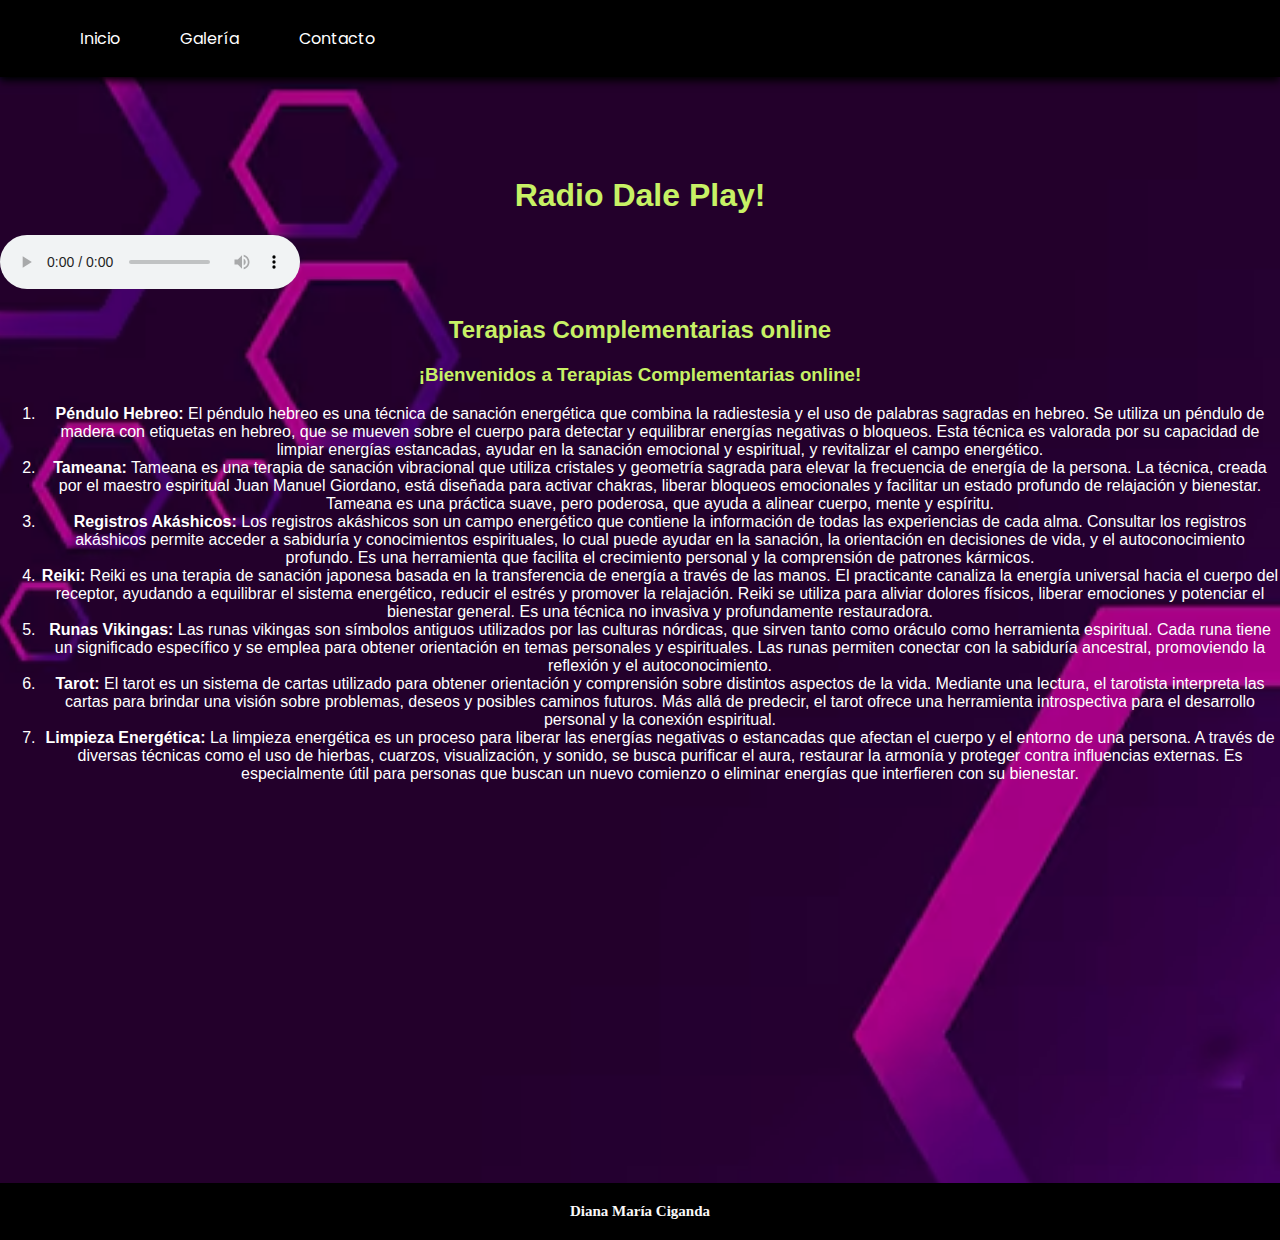
<file: index.html>
<!DOCTYPE html>
<html lang="es">
  <head>
    <meta charset="UTF-8" />
    <link rel="icon" type="image/jpg" href="imagenes/foto_diana_terapias.jpg">
    <meta http-equiv="X-UA-Compatible" content="IE=edge" />
    <meta name="viewport" content="width=device-width, initial-scale=1.0" />
    <title>Terapias Complementarias Online</title>
    <link rel="stylesheet" href="style/estilo.css" />
  </head>
  
  <body> 
    <script async defer crossorigin="anonymous" src="https://connect.facebook.net/es_LA/sdk.js#xfbml=1&version=v21.0"></script>

    <header>
      <nav>
        <div class="menu-icon" id="menuIcon">&#9776;</div>
        <ul id="menu">
          <li><a title="Inicio" href="index.html">Inicio</a></li>
          <li><a title="Galería" href="menu/galeria.html">Galería</a></li>
          <li><a title="Contacto" href="menu/contacto.html">Contacto</a></li>
        </ul>
      </nav>
    </header>
    
    
    
    <h1 class="subtitulo">Radio Dale Play!</h1>
    <div class="radio">
      <audio controls autoplay>
        <source src="http://caminoalbienestar.radiostream321.com/git type="audio/mpeg">
        Tu navegador no soporta la reproducción de audio.
    </audio>
    </div>
    
    
    <h2 class="titulo">Terapias Complementarias online</h2>
    <h3 class="subtitulo">¡Bienvenidos a Terapias Complementarias online!</h3>
    
    <section class="lista">
      <ol>
        <li><strong>Péndulo Hebreo:</strong> El péndulo hebreo es una técnica de sanación energética que combina la radiestesia y el uso de palabras sagradas en hebreo. Se utiliza un péndulo de madera con etiquetas en hebreo, que se mueven sobre el cuerpo para detectar y equilibrar energías negativas o bloqueos. Esta técnica es valorada por su capacidad de limpiar energías estancadas, ayudar en la sanación emocional y espiritual, y revitalizar el campo energético.</li>
        
        <li><strong>Tameana:</strong> Tameana es una terapia de sanación vibracional que utiliza cristales y geometría sagrada para elevar la frecuencia de energía de la persona. La técnica, creada por el maestro espiritual Juan Manuel Giordano, está diseñada para activar chakras, liberar bloqueos emocionales y facilitar un estado profundo de relajación y bienestar. Tameana es una práctica suave, pero poderosa, que ayuda a alinear cuerpo, mente y espíritu.</li>
        
        <li><strong>Registros Akáshicos:</strong> Los registros akáshicos son un campo energético que contiene la información de todas las experiencias de cada alma. Consultar los registros akáshicos permite acceder a sabiduría y conocimientos espirituales, lo cual puede ayudar en la sanación, la orientación en decisiones de vida, y el autoconocimiento profundo. Es una herramienta que facilita el crecimiento personal y la comprensión de patrones kármicos.</li>
        
        <li><strong>Reiki:</strong> Reiki es una terapia de sanación japonesa basada en la transferencia de energía a través de las manos. El practicante canaliza la energía universal hacia el cuerpo del receptor, ayudando a equilibrar el sistema energético, reducir el estrés y promover la relajación. Reiki se utiliza para aliviar dolores físicos, liberar emociones y potenciar el bienestar general. Es una técnica no invasiva y profundamente restauradora.</li>
        
        <li><strong>Runas Vikingas:</strong> Las runas vikingas son símbolos antiguos utilizados por las culturas nórdicas, que sirven tanto como oráculo como herramienta espiritual. Cada runa tiene un significado específico y se emplea para obtener orientación en temas personales y espirituales. Las runas permiten conectar con la sabiduría ancestral, promoviendo la reflexión y el autoconocimiento.</li>
        
        <li><strong>Tarot:</strong> El tarot es un sistema de cartas utilizado para obtener orientación y comprensión sobre distintos aspectos de la vida. Mediante una lectura, el tarotista interpreta las cartas para brindar una visión sobre problemas, deseos y posibles caminos futuros. Más allá de predecir, el tarot ofrece una herramienta introspectiva para el desarrollo personal y la conexión espiritual.</li>
        
        <li><strong>Limpieza Energética:</strong> La limpieza energética es un proceso para liberar las energías negativas o estancadas que afectan el cuerpo y el entorno de una persona. A través de diversas técnicas como el uso de hierbas, cuarzos, visualización, y sonido, se busca purificar el aura, restaurar la armonía y proteger contra influencias externas. Es especialmente útil para personas que buscan un nuevo comienzo o eliminar energías que interfieren con su bienestar.</li>
        
      </ol>
    </section>
    <div id="fb-root"></div>
    <div class="fb-comments" data-href="https://dianaciganda.github.io/git.hub.io/" data-width="" data-numposts="5"data-colorscheme="dark"></div>
   
  
    <script src="./menu/java/java_2.js"></script>
  </body>

  <footer>
    <h4>Diana María Ciganda</h4>
  </footer>
</html>
</file>
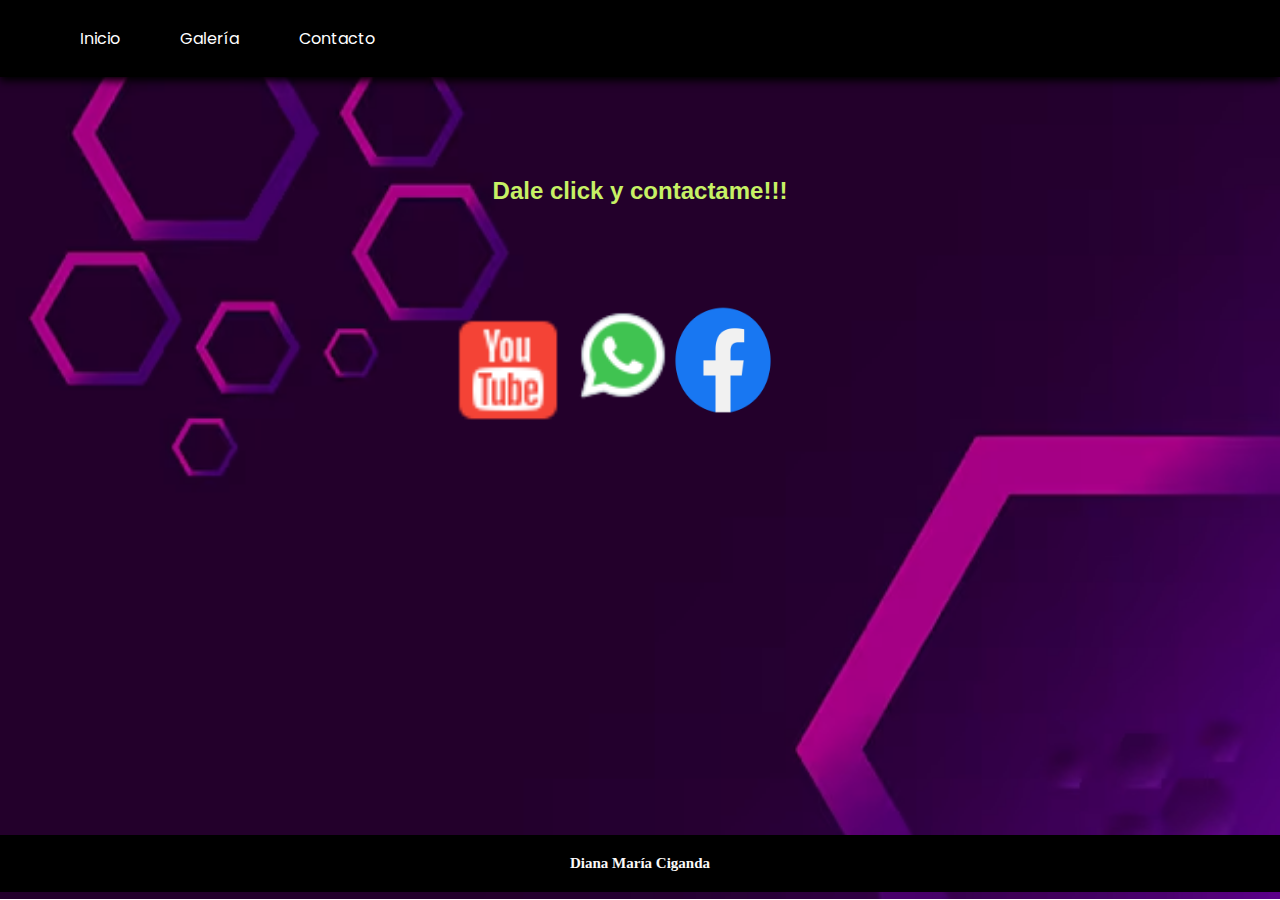
<file: menu/contacto.html>
<!DOCTYPE html>
<html lang="en">
<head>
    <meta charset="UTF-8">
    <link rel="icon" type="image/jpg" href="../imagenes/foto_diana_terapias.jpg">
    <meta http-equiv="X-UA-Compatible" content="IE=edge">
    <meta name="viewport" content="width=device-width, initial-scale=1.0">
    <title>Contacto</title>
    <link rel="stylesheet" href="../style/estilo.css">
</head>
<body>
    <header>
        <nav>
          <div class="menu-icon" id="menuIcon">&#9776;</div>
          <ul id="menu">
            <li><a title="Inicio" href="../index.html">Inicio</a></li>
            <li><a title="Galería" href="../menu/galeria.html">Galería</a></li>
            <li><a title="Contacto" href="../menu/contacto.html">Contacto</a></li>
          </ul>
        </nav>
      </header>
   <h2>Dale click y contactame!!!</h2>
   <div class="iconos">
        <a  title="Enlace a Youtube" target="_blank" href="https://www.youtube.com/channel/UC9Rp_N3bnSgON4hLT6Izq7A"><img class="img_youtube" src="../imagenes/icons8-youtube-48.png" alt="logo you tube"></a>
        <a title="Enlace a whastapp" target="_blank" href="https://wa.me/c/5492983351727"><img src="../imagenes/icons8-whatsapp-48.png" alt=" logo whastapp" class="logo_whats"></a>
        <a title="Enlace a Facebook" target="_blank" href="https://www.facebook.com/profile.php?id=61552593943238"><img src="../imagenes/face_logo.png" alt=" logo whastapp" class="logo_face"></a>
    </div>
    <script src="../menu/java/java_2.js"></script>
</body>
<footer><h4>Diana María Ciganda</h4></footer>
</html>
</file>
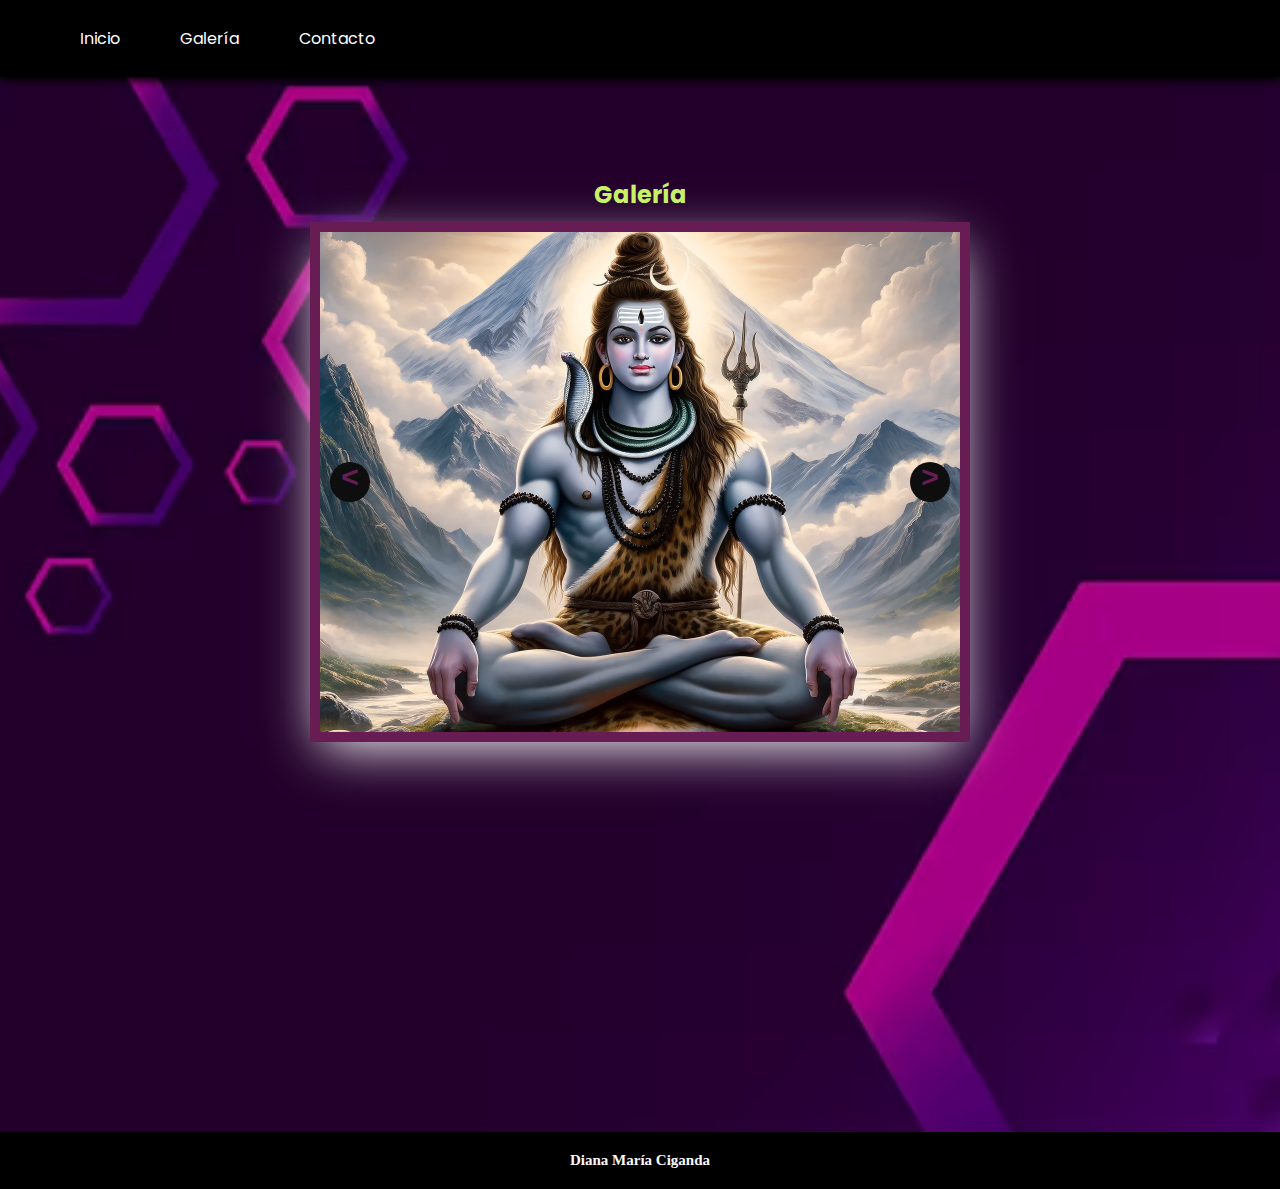
<file: menu/galeria.html>
<!DOCTYPE html>
<html lang="en">
  <head>
    <meta charset="UTF-8" />
    <link rel="icon" type="image/jpg" href="../imagenes/foto_diana_terapias.jpg">
    <meta http-equiv="X-UA-Compatible" content="IE=edge" />
    <meta name="viewport" content="width=device-width, initial-scale=1.0" />
    <title>Galería</title>
    
    <link rel="stylesheet" href="../style/estilo.css" />
  </head>
  <body>
    <header>
      <nav>
        <div class="menu-icon" id="menuIcon">&#9776;</div>
        <ul id="menu">
          <li><a title="Inicio" href="../index.html">Inicio</a></li>
          <li><a title="Galería" href="../menu/galeria.html">Galería</a></li>
          <li><a title="Contacto" href="../menu/contacto.html">Contacto</a></li>
        </ul>
      </nav>
    </header>
    <h2 class="galeria">Galería</h2>
  <div class="container-slider">
    <div class="slider" id="slider">
      <div class="slider_section">
        <img src="../imagenes/1.png" alt="" class="slider_img"></div>
      <div class="slider_section">
        <img src="../imagenes/3.png" alt="" class="slider_img"></div>
      <div class="slider_section">
        <img src="../imagenes/buddha-5967397_1280.jpg" alt="" class="slider_img"></div>
      <div class="slider_section">
        <img src="../imagenes/descarga (9).jpeg" alt="" class="slider_img"></div>
      <div class="slider_section">
        <img src="../imagenes/meditation-1384758_1280.jpg" alt="" class="slider_img"></div>
      <div class="slider_section">
        <img src="../imagenes/pexels-breakingpic-3188.jpg" alt="" class="slider_img"></div>
        <div class="slider_section">
          <img src="../imagenes/yoga-8429980_1280.png" alt="" class="slider_img"></div>
          <div class="slider_section">
            <img src="../imagenes/pexels-rainereckphotography-5573584.jpg" alt="" class="slider_img"></div>
            <div class="slider_section">
              <img src="../imagenes/pexels-pixabay-289586.jpg" class="slider_img"></div>

    </div>
    <div class="slider_btn slider_btn_rigth" id="btn_rigth">></div>
    <div class="slider_btn slider_btn_left" id="btn_left"><</div>
  </div>
      <script src="../menu/java/java.js"></script>
      <script src="../menu/java/java_2.js"></script>
    </body>
    <footer><h4>Diana María Ciganda</h4></footer>
</html>
</file>
<file: style/estilo.css>
@import url('https://fonts.googleapis.com/css2?family=Poppins:wght@300;400;600&display=swap');
body{
     background-image: url(../imagenes/fondo8.avif);
    background-repeat: no-repeat;
    background-size: cover;
    background-position: center;
    margin: 0;
    font-family: 'Poppins', sans-serif;
    box-shadow: 0 4px 8px rgba(0, 0, 0, 0);
    color: white;
    overflow-x: hidden;
}
header {
    margin-bottom: 100px;
    background-color: #000000;
    color: white;
    padding: 10px 0;
    box-shadow: 0 4px 8px rgba(0, 0, 0, 1);
  }
  h2{
    color: rgb(199, 241, 101);
  }
  
  nav {
    display: flex;
    justify-content: space-between;
    align-items: center;
    padding: 0 20px;
  }
  
  ul {
    list-style: none;
    display: flex;
    gap: 20px;
  }
  
  ul li a {
    color: white;
    text-decoration: none;
    padding: 10px 20px;
  }
  
  /* Icono de menú hamburguesa para pantallas pequeñas */
  .menu-icon {
    display: none;
    font-size: 20px;
    cursor: pointer;
    color: white;
  }
  
  /* Estilos responsive */
  @media (max-width: 768px) {
    ul {
      display: none;
      flex-direction: column;
      text-align: center;
      background-color: #333;
      position: absolute;
      top: 50px;
      left: 0;
      width: 100%;
    }
  
    ul.active {
      display: flex;
    }
  
    .menu-icon {
      display: block;
    }
  }
.mensaje{
    height: 100px;
    background-color:white;
    width: 100%;
    overflow: hidden;
    overflow-x: hidden;
    overflow-y: scroll;
    scrollbar-color: rgb(13, 13, 14) rgb(208, 150, 223);
    border:rgb(12, 11, 11) solid 2px;
}
.img_youtube{
    height: 100px;
}
.galeria{
    display: flex;
    justify-content: center;
    font-family:inherit;
    color: rgb(199, 241, 101);
}


.subtitulo{
    color: rgb(199, 241, 101);

}

.column {
    width: 100%;
  }
  
  body {
    font-size: 16px;
}

.tamanio_buda{
    width: 50%;
    height: 50%;
}
.iconos{
    width: 35%;
    display: flex;
    justify-content: center;
    margin-top: 100px;
  margin-left: 30%;
  height: 130px;
  
}
.logo_whats{
    height: 100px;
}
.logo_face{
width: 100px;
height: 110px;
}
.img_youtube{
    height: 130px; 
}
h1, .titulo,.subtitulo,h2, .lista{
text-align: center;
    font-family: 'Lucida Sans', 'Lucida Sans Regular', 'Lucida Grande', 'Lucida Sans Unicode', Geneva, Verdana, sans-serif;
}
footer{
    margin-top: 400px;
    display: flex;
    justify-content: center;
    box-shadow: 0 4px 8px rgba(0, 0, 0, 0);
    font-family: Cambria, Cochin, Georgia, Times, 'Times New Roman', serif;
    color: rgb(250, 249, 249);
    font-size: 15px;
    background-color: #000000;
}
.contador_visitas{
    display: flex;
    justify-content: right;
    font-size: 50px;
}
.container-slider{
    width: 50%;
    height: 500px;
    margin: auto;
    overflow: hidden;
    box-shadow:0 0 0 10px #671d53,
                0 15px 50px;
    position: relative;                         
}
.slider{
    display: flex;
    height: 500px;
    width: 900%;
    margin-left: -100%;
    
}
.slider_section{
    width: 100%;

}
.slider_img{
display: block;
width: 100%;
height: 100%;
object-fit: cover;
}
.slider_btn{
    position: absolute;
    width: 40px;
    height: 40px;
    background-color: #0f0e0f;
    top: 50%;
    transform: translateY(-50%);
    font-size: 30px;
    font-weight: bold ;
    font-family: monospace;
    text-align: center;
    border-radius: 50%;
    cursor: pointer;
color: #671d53;
}
.slider_btn:hover{
    background-color: #ffffff;

}
.slider_btn_left{
    left: 10px;

}
.slider_btn_rigth{
    right: 10px;

}
.video-container {
  position: relative;
  padding-bottom: 56.25%; /* Relación de aspecto 16:9 */
  height:0;
  overflow: hidden;
  max-width: 100%;
}
.video-container iframe {
  position: absolute;
  top: 0;
  width: 100%;
  height: 100%;
}

.fb-comments iframe {
  filter: invert(1);
}
.centrar{
  text-align: center;
}
</file>
